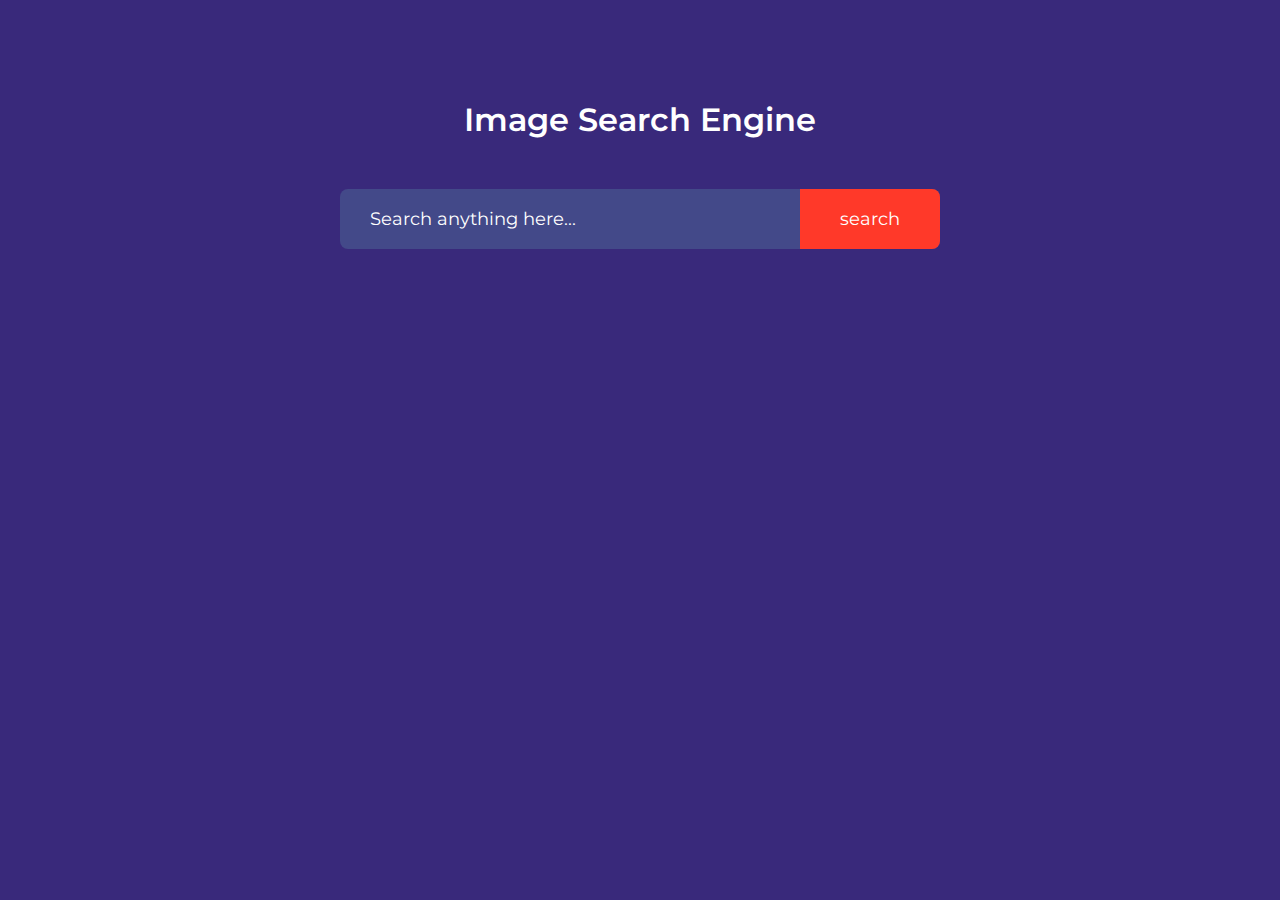
<file: Image Search Engine/index.html>
<!DOCTYPE html>
<html lang="en">
<head>
    <meta charset="UTF-8">
    <meta http-equiv="X-UA-Compatible" content="IE=edge">
    <meta name="viewport" content="width=device-width, initial-scale=1.0">
    <title>Document</title>
    <link rel="stylesheet" href="style.css">
    <link href="https://fonts.googleapis.com/css2?family=Roboto+Mono&display=swap" rel="stylesheet">
    <link href="https://fonts.googleapis.com/css2?family=Montserrat:wght@600&display=swap" rel="stylesheet">
    <script src="script.js" defer></script>
</head>
<body>
    <h1 class="header">Image Search Engine</h1>
    <form id="search-form">
        <input type="text" id="search-box" placeholder="Search anything here...">
        <button>search</button>
    </form>
    <div id="search-result">

    </div>
    <button id="show-more-button">show more</button>
</body>
</html>
</file>
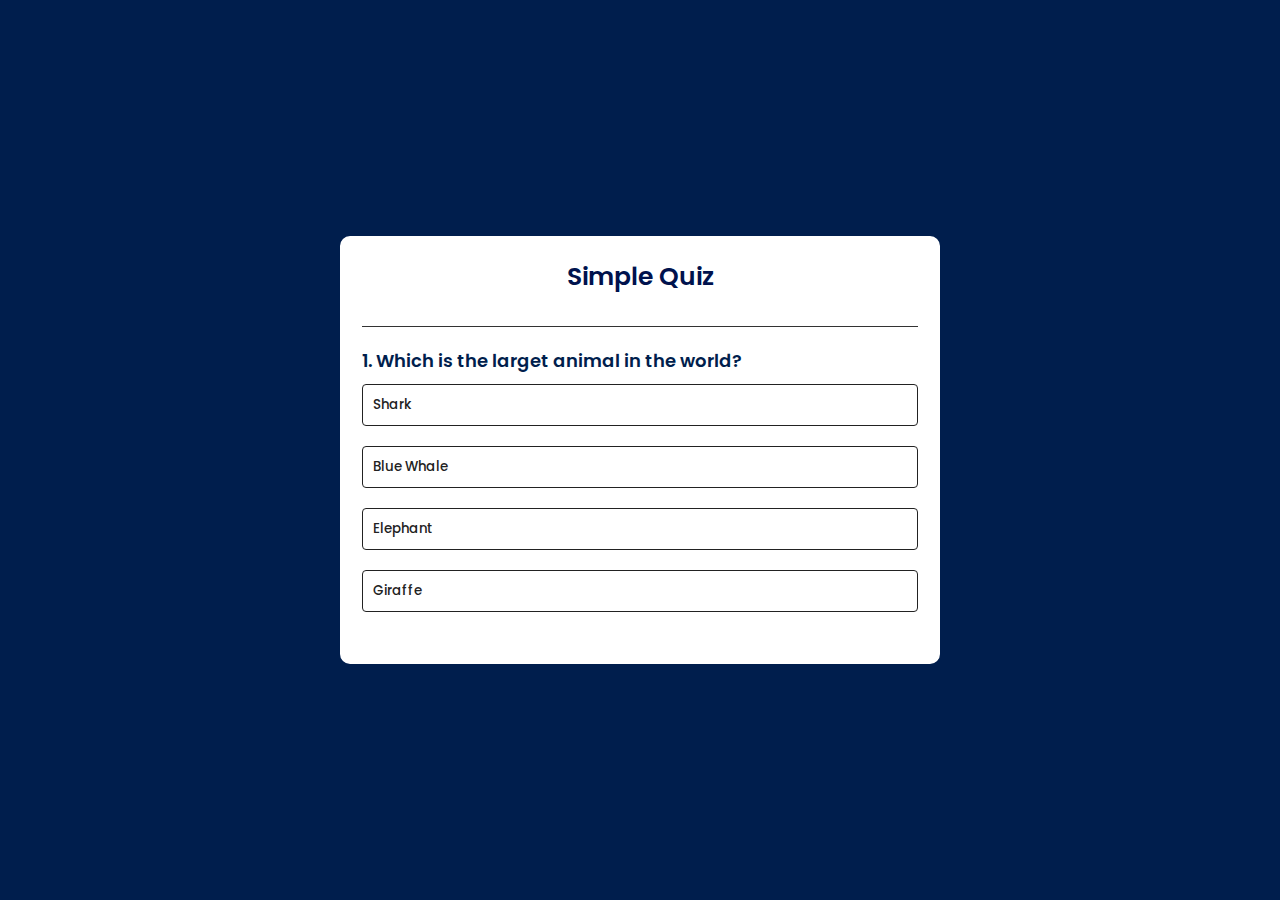
<file: Quiz App/index.html>
<!DOCTYPE html>
<html lang="en">
<head>
    <meta charset="UTF-8">
    <meta name="viewport" content="width=device-width, initial-scale=1.0">
    <title>Quiz App</title>
    <link rel="stylesheet" href="style.css">
    <link href="https://fonts.googleapis.com/css2?family=Poppins:wght@500&display=swap" rel="stylesheet">
    <script src="script.js" defer></script>
</head>
<body>
    <div class="app">
        <h1>Simple Quiz</h1>
        <div class="quiz">
            <h2 id="question">Question goes here</h2>
            <div id="answer-buttons">
                <button class="btn">Answer 1</button>
                <button class="btn">Answer 2</button>
                <button class="btn">Answer 3</button>
                <button class="btn">Answer 4</button>
            </div>
            <button id="next-btn">Next</button>
        </div>
    </div>
</body>
</html>
</file>
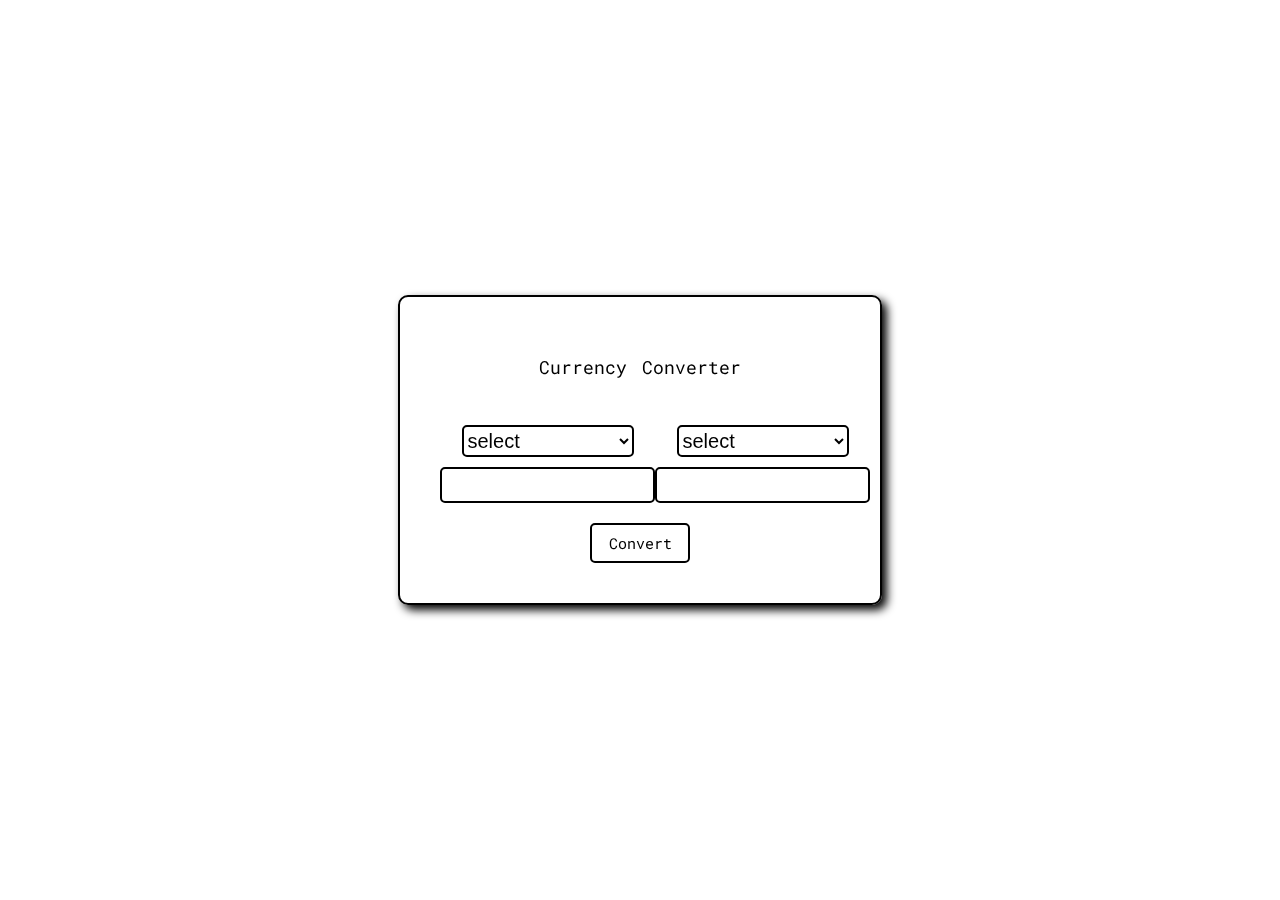
<file: Real Time Currency Converter/index.html>
<!DOCTYPE html>
<html lang="en">
<head>
    <meta charset="UTF-8">
    <meta name="viewport" content="width=device-width, initial-scale=1.0">
    <title>Document</title>
    <link href="https://fonts.googleapis.com/css2?family=Roboto+Mono&display=swap" rel="stylesheet">
    <link rel="stylesheet" href="style.css">
    <script src="script.js" defer></script>
</head>
<body>
    <div class="container">
        <p>Currency Converter</p>
        <div class="box">
            <div class="left-box">
                <select name="currency" id="currency">
                    <option value="select">select</option>
                </select>
                <input type="number" id="input">
            </div>
            <div class="right-box">
                <select name="currency" id="currency">
                    <option value="select">select</option>
                </select>
                <input type="number" id="result">
            </div>  
        </div>
        <div class="btn">
            <button id="btn">Convert</button>
        </div>
    </div>
</body>
</html>
</file>
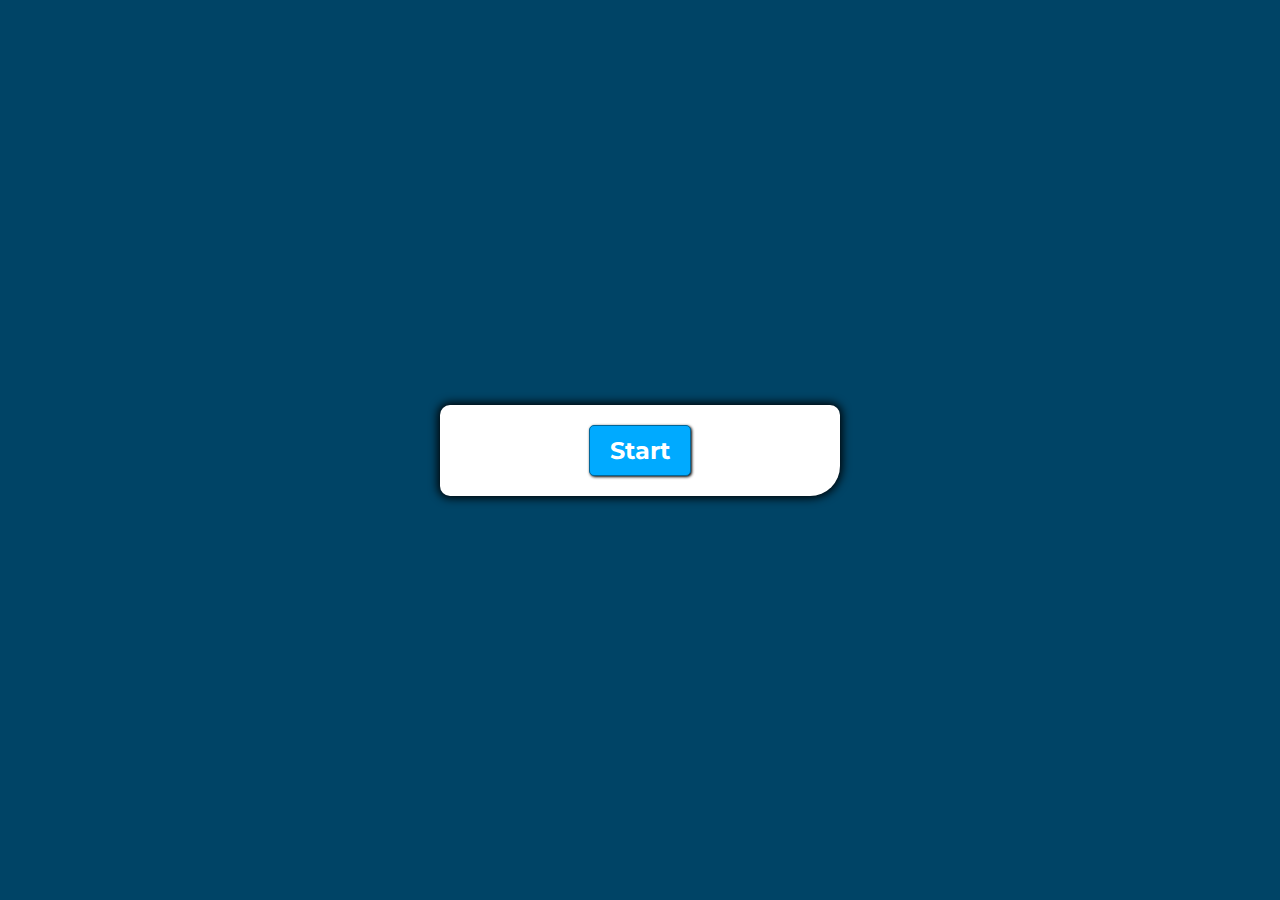
<file: Simple quiz app/index.html>
<!DOCTYPE html>
<html lang="en">
<head>
    <meta charset="UTF-8">
    <meta name="viewport" content="width=device-width, initial-scale=1.0">
    <title>Document</title>
    <link rel="stylesheet" href="style.css">
    <link href="https://fonts.googleapis.com/css2?family=Montserrat:wght@600&display=swap" rel="stylesheet">
    <script src="script.js" defer></script>
</head>
<body>
    <div class="container">
        <div id="question-container" class="hide">
            <div id="question">Question</div>
            <div id="answer-buttons" class="btn-grid">
                <button class="btn">Answer 1</button>
                <button class="btn">Answer 2</button>
                <button class="btn">Answer 3</button>
                <button class="btn">Answer 4</button>
            </div>
        </div>
        <div class="controls">
            <button id="start-btn" class="start-btn btn">Start</button>
            <button id="next-btn" class="next-btn btn hide">Next</button>
        </div>
    </div>
</body>
</html>
</file>
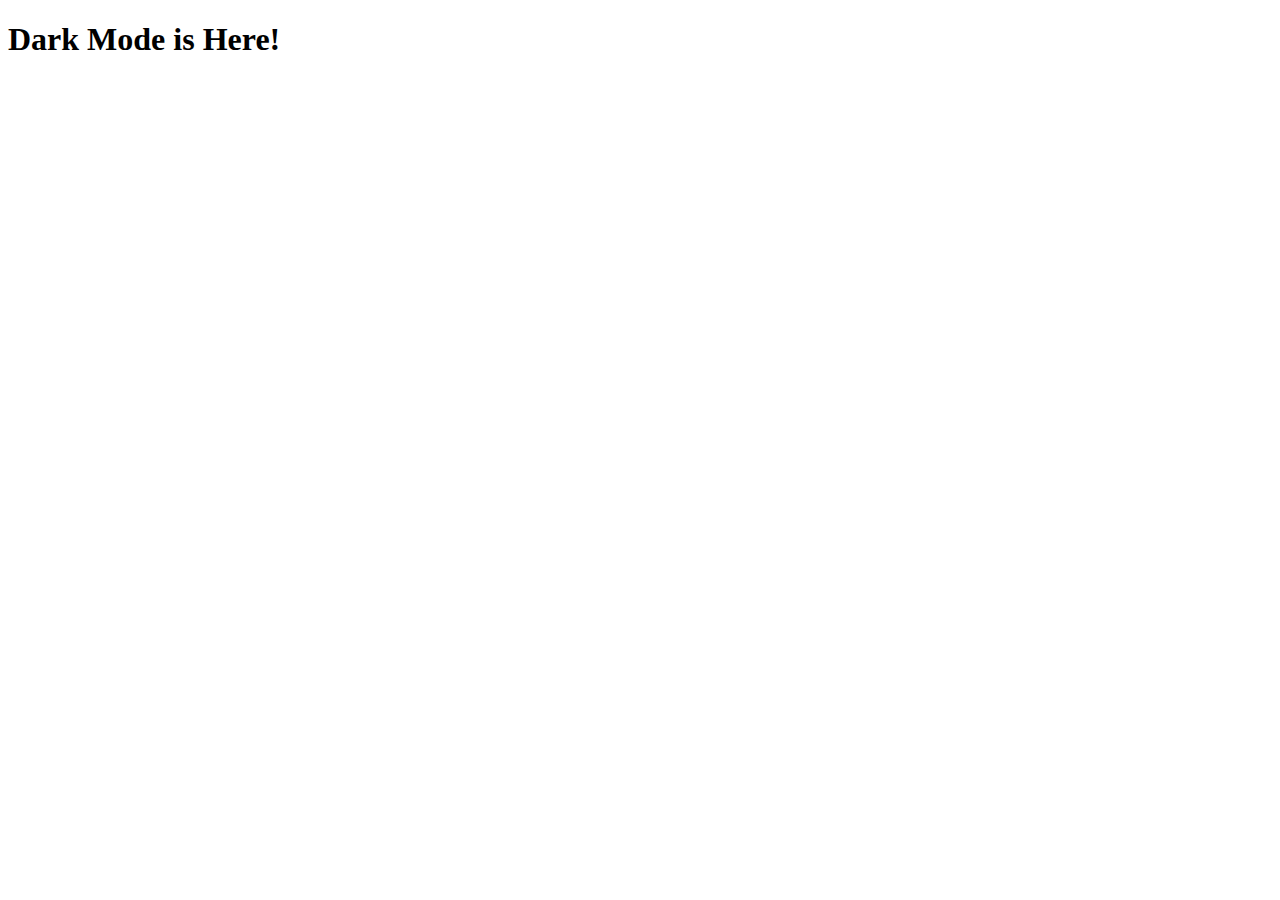
<file: Toggle Dark mode/index.html>
<!DOCTYPE html>
<html lang="en">
<head>
    <meta charset="UTF-8">
    <meta name="viewport" content="width=device-width, initial-scale=1.0">
    <title>Document</title>
    <link href="https://fonts.googleapis.com/css2?family=Roboto+Mono&display=swap" rel="stylesheet">
    <script src="script.js"></script>
</head>
<body class="dark || light"><body class="dark || light">
    <h1 class="title">Dark Mode is Here!<h1>
    <div class="btn"></div>
</body>
</html>
</file>
<file: Image Search Engine/style.css>
body 
{
  background-color: #39297B;
  color:#fff;
  font-family: 'Roboto Mono', cursive;
}
*
{
  margin: 0;
  padding:0;
  box-sizing: border-box;
}
.header 
{
  font-family: 'Montserrat', sans-serif;
  text-align: center;
  margin:100px auto 50px;
  font-weight: 600;
}
form 
{
  width: 90%;
  max-width: 600px;
  margin: auto;
  height: 60px;
  background: #434989;
  display: flex;
  align-items: center;
  border-radius: 8px;
}
form input 
{
  flex: 1;
  height: 100%;
  border:0;
  outline: 0;
  background-color: transparent;
  color:#fff;
  font-size: 18px;
  padding:0px 30px;
  font-family: 'Montserrat', sans-serif;
}
form button 
{
  height: 100%;
  padding:0px 40px;
  background-color: #ff3929;
  color:white;
  font-size: 18px;
  font-family: 'Montserrat', sans-serif;
  border:0;
  outline:0;
  border-top-right-radius: 8px;
  border-bottom-right-radius: 8px;
  cursor: pointer;
}
::placeholder 
{
  color:#fff;
  font-size: 18px;;
}
form button:hover 
{
  background-color: #ff1100;
}
#show-more-button 
{
  background-color: #ff3929;
  color:white;
  font-size: 18px;
  border:0;
  outline:0;
  padding:10px 20px;
  border-radius: 4px;
  margin: 10px auto 100px;
  display: none; 
  cursor: pointer;
}
#show-more-button:hover 
{
  background-color: #ff1100;
}
#search-result 
{
  width: 80%;
  margin:100px auto 50px;
  display: grid;
  grid-template-columns: repeat(3,1fr);
  grid-gap: 40px;
}
#search-result img 
{
  width: 100%;
  height: 230px;
  object-fit: cover;
  object-position: center;
  border-radius: 5px;
}
</file>
<file: Quiz App/style.css>
*
{
    padding:0;
    margin:0;
    font-family: 'Poppins', sans-serif;
    box-sizing: border-box;
}
body 
{
    background-color: #001e4d;
    height: 100vh;
    display: grid;
    place-items: center;
}
.app 
{
    background-color: #fff;
    width: 90%;
    max-width: 600px;
    border:2px solid white;
    border-radius: 10px;
    padding:20px;
}
.app h1 
{
    text-align: center;
    font-size: 25px;
    color:#00124d;
    font-weight: 600;
    border-bottom: 1px solid #333;
    padding-bottom: 30px;
}
.quiz 
{
    padding:20px 0;
}
.quiz h2 
{
    font-size: 18px;
    color:#001e4d;
    font-weight: 600;
}
.btn 
{
    background-color: #fff;
    color:#222;
    font-weight: 500;
    width: 100%;
    border:1px solid #222;
    padding:10px;
    margin:10px 0;
    text-align: left;
    border-radius: 4px;
    cursor: pointer;
    transition: all 100ms ease-in-out;
}
.btn:hover:not([disabled])
{
    background-color: #222;
    color:#fff;
}
.btn:disabled
{
    cursor:no-drop;
}
#next-btn 
{
    background-color: #001e4d;
    color:#fff;
    font-weight: 500;
    width: 150px;
    padding:10px;
    margin:20px auto 0;
    border-radius: 4px;
    cursor: pointer;
    display: none;
}
.correct-button
{
    background-color: #9aeabc;
}
.wrong-button
{
    background-color: #ff9393;
}
</file>
<file: Real Time Currency Converter/style.css>
body
{
  color:black;
  word-spacing: 0.2rem;
  font-size: 2rem;
  font-family: 'Roboto Mono', cursive;
  font-size: large;
  margin:0;
  min-height:100vh;
  display: flex;
  align-items: center;
  justify-content: center;
  box-sizing: border-box;
  background-image: url('https://images.unsplash.com/photo-1568581357391-c71a1675ef93?ixlib=rb-4.0.3&ixid=M3wxMjA3fDB8MHxwaG90by1wYWdlfHx8fGVufDB8fHx8fA%3D%3D&auto=format&fit=crop&w=1170&q=80');
  background-repeat: no-repeat;
  background-size:cover;
}
.container 
{
  border:2px solid;
  padding:40px;
  text-align: center;
  border-radius:10px;
  width:400px;
  background-color:transparent;
  backdrop-filter: blur(10px);
  box-shadow: 5px 5px 10px black;
}
p 
{
  text-align:center;
  margin-bottom:2em;
}
.container .box 
{
  width:100%;
  display:flex;
}
.box div
{
  width:100%;
}
select {
  width:80%;
  height:32px;
  font-size:20px;
  cursor:pointer;
  margin:10px;
  border-radius:5px;
  background-color:transparent;
  backdrop-filter: blur(20px);
  border:2px solid black;
  color:black;
}
option
{
  color:black;
  background-color:transparent; 
}
input 
{
  height:30px;
  border-radius:5px;
  border:2px solid black;
  color:black;
  background-color:transparent;
  font-size:15px;
  padding-left:10px;
}
.btn {
  display:flex;
  justify-content:center;
  margin-top:20px;
}
button {
  height:40px;
  width:100px;
  border-radius:5px;
  background-color:transparent;
  border:2px solid black;
  color:black;
  font-family:'Roboto Mono';
  font-size:15px;
  cursor:pointer;
  transition:200ms ease-in-out;
}
button:hover {
  background-color:white;
  color:black;
}
</file>
<file: Simple quiz app/style.css>
* {
    box-sizing:border-box;
}

:root {
    --hue-neutral:200;
    --hue-wrong: 0;
    --hue--correct: 145;
}

body {
    font-family: 'Montserrat', sans-serif;
    padding:0;
    margin:0;
    display: flex;
    align-items: center;
    justify-content: center;
    height: 100vh;
    width: 100%;
    --hue: var(--hue-neutral);
    background-color: hsl(var(--hue),100%,20%);
}

body.correct {--hue:var(--hue--correct);}
body.wrong {--hue:var(--hue-wrong);}

.container {
    width: 400px;
    max-width: 80%;
    background-color:white;
    padding:20px;
    box-shadow: 0px 0px 10px 2px black;
    border-radius: 10px 10px 30px 10px;
}

.btn-grid {
    display: grid;
    grid-template-columns: repeat(2,1fr);
    gap: 10px;
    margin: 20px 0px;
}

.btn {
    --hue:var(--hue-neutral);
    background-color: hsl(var(--hue),100%,50%);
    border:1px solid hsl(var(--hue),100%,30%);
    padding:10px;
    border-radius: 5px;
    font-family: 'Montserrat', sans-serif;
    cursor: pointer;
    box-shadow: 1px 1px 3px black;
    color:white;
    font-size: 15px;
    transition: 100ms ease-in-out;
}
.btn:hover {
    border-color: black;
    transform: translateY(-2px) scale(1.02);
}
.btn.correct {
    --hue: var(--hue--correct);
    color:black;
}
.btn.wrong {
    --hue: var(--hue-wrong);
}

.start-btn, .next-btn {
    font-size: 1.5rem;
    font-weight: bold;
    padding:10px 20px;
}

.controls {
    display: flex;
    justify-content: center;
    align-items: center;
}

.hide {
    display: none;
}
</file>
